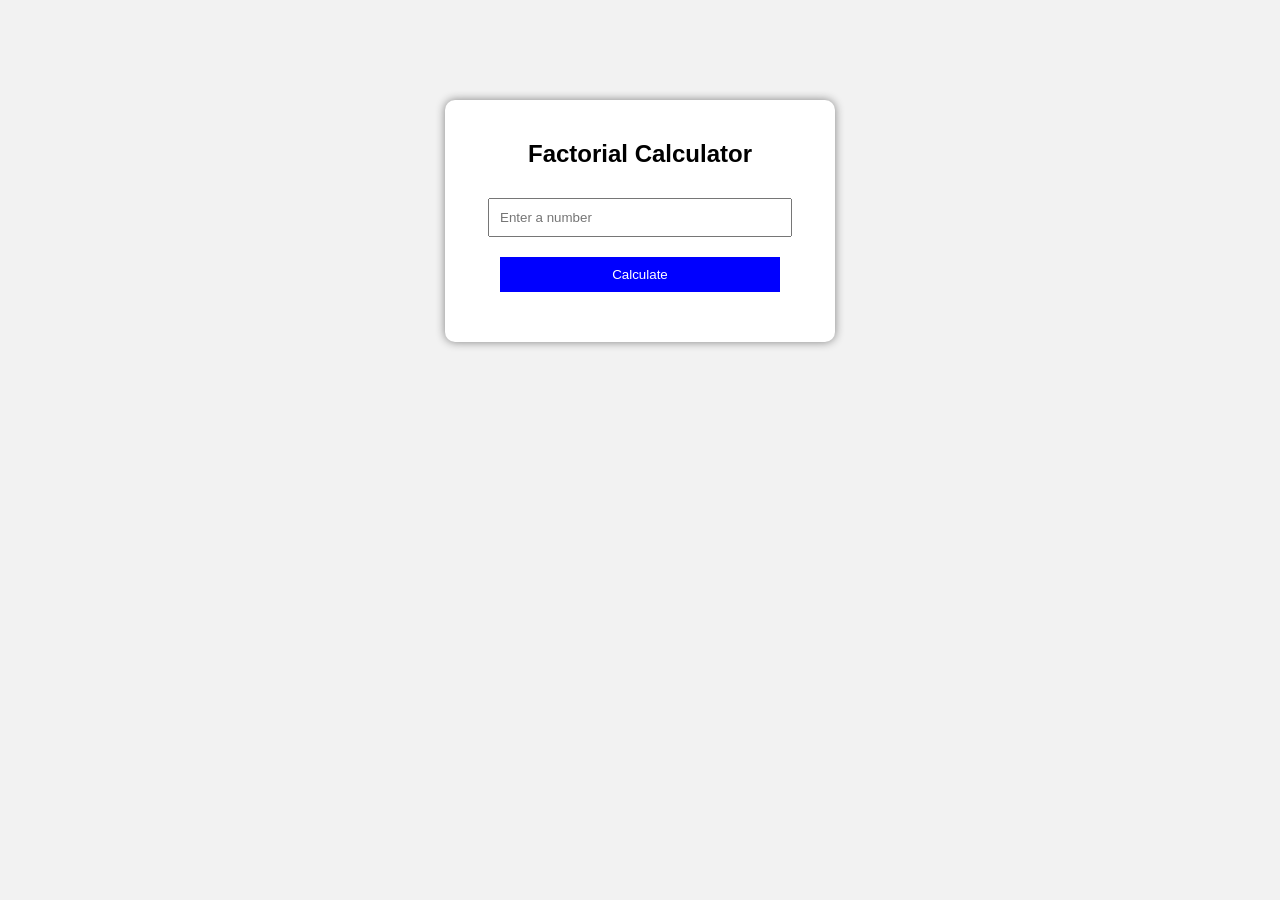
<file: internal exam/index.html>
<!DOCTYPE html>
<html lang="en">
<head>
    <meta charset="UTF-8">
    <meta name="viewport" content="width=device-width, initial-scale=1.0">
    <title>Factorial Calculator</title>
    <link rel="stylesheet" href="style.css">
</head>
<body>

    <div class="container">
        <h2>Factorial Calculator</h2>

        <input type="number" id="num" placeholder="Enter a number" min="0">

        <button onclick="calculateFactorial()">Calculate</button>

        <p id="result"></p>
    </div>

    <script src="script.js"></script>

</body>
</html>
</file>
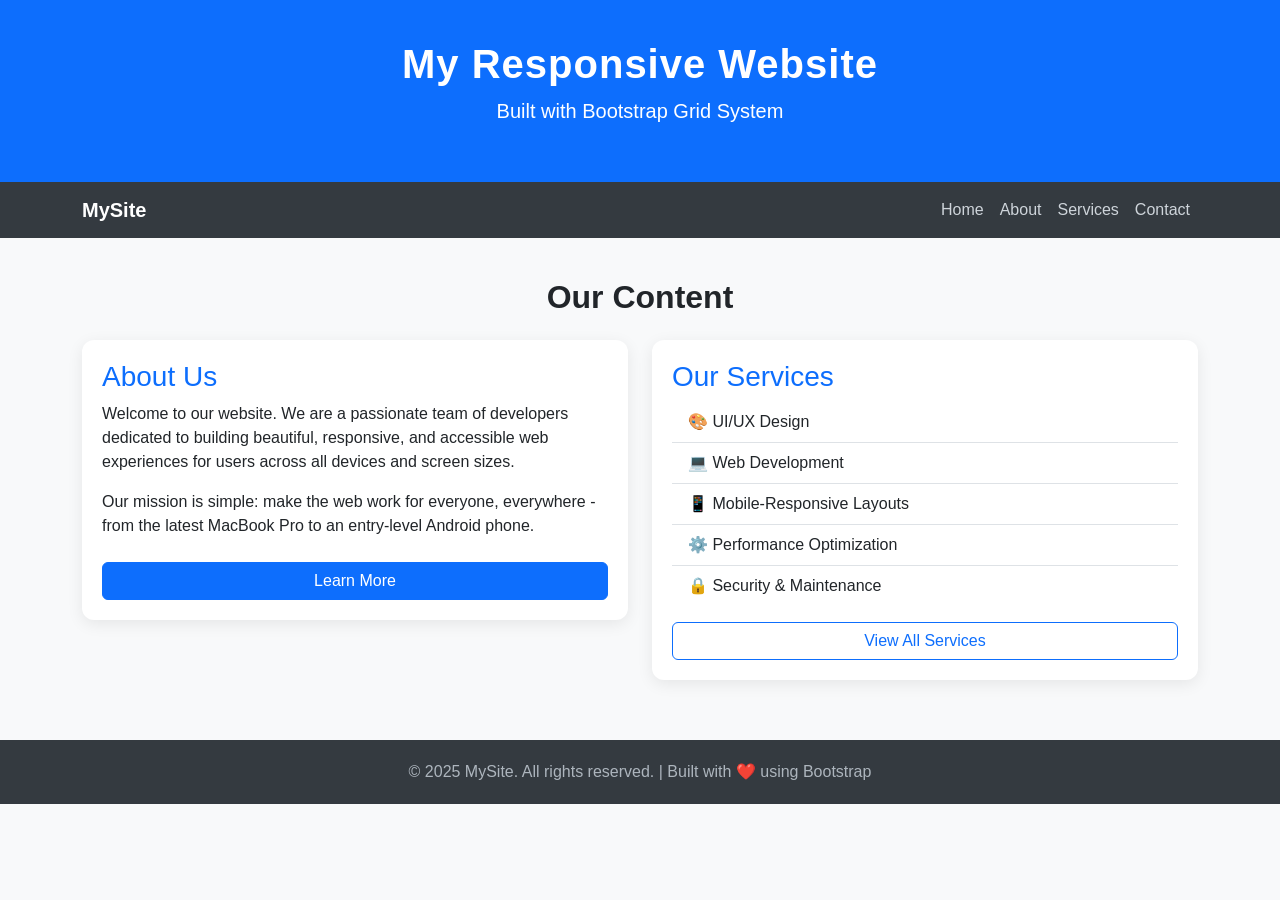
<file: Experiment/exp1/index1.html>
<!DOCTYPE html>
<html lang="en">
<head>
  <meta charset="UTF-8" />
  <meta name="viewport" content="width=device-width, initial-scale=1.0"/>
  <title>Responsive Bootstrap Page</title>
<!-- Bootstrap 5 CDN -->
  <link href="https://cdn.jsdelivr.net/npm/bootstrap@5.3.8/dist/css/bootstrap.min.css" rel="stylesheet" integrity="sha384-sRIl4kxILFvY47J16cr9ZwB07vP4J8+LH7qKQnuqkuIAvNWLzeN8tE5YBujZqJLB" crossorigin="anonymous">
  <style>
    /* Custom styles layered on top of Bootstrap */
    body {
      font-family: 'Segoe UI', sans-serif;
      background-color: #f8f9fa;
    }
    header {
      background-color: #0d6efd;
      color: white;
      padding: 40px 0;
      text-align: center;
    }
    header h1 {
      font-size: 2.5rem;
      font-weight: 700;
      letter-spacing: 1px;
    }
    nav {
      background-color: #343a40;
    }
    nav a {
      color: #ced4da !important;
      font-weight: 500;
      transition: color 0.3s ease;
    }
    nav a:hover {
      color: #ffffff !important;
    }
    .content-section {
      padding: 40px 0;
    }
    .card {
      border: none;
      border-radius: 12px;
      box-shadow: 0 4px 16px rgba(0,0,0,0.08);
      padding: 20px;
      margin-bottom: 20px;
    }
    .card h3 {
      color: #0d6efd;
    }
    footer {
      background-color: #343a40;
      color: #adb5bd;
      text-align: center;
      padding: 20px 0;
    }
  </style>
</head>
<body>
  <!-- ========================
       SECTION 1: HEADER
  ========================= -->
  <header>
    <div class="container">
      <h1>My Responsive Website</h1>
      <p class="lead">Built with Bootstrap Grid System</p>
    </div>
  </header>

  <!-- ========================
       SECTION 2: NAVIGATION BAR
  ========================= -->
  <nav class="navbar navbar-expand-md navbar-dark">
    <div class="container">
      <!-- Brand / Logo -->
      <a class="navbar-brand text-white fw-bold" href="#">MySite</a>
      <!-- Hamburger Toggle (visible on small screens) -->
      <button
        class="navbar-toggler"
        type="button"
        data-bs-toggle="collapse"
        data-bs-target="#navbarMenu"
      >
        <span class="navbar-toggler-icon"></span>
      </button>
      <!-- Nav Links -->
      <div class="collapse navbar-collapse" id="navbarMenu">
        <ul class="navbar-nav ms-auto">
          <li class="nav-item"><a class="nav-link" href="#">Home</a></li>
          <li class="nav-item"><a class="nav-link" href="#">About</a></li>
          <li class="nav-item"><a class="nav-link" href="#">Services</a></li>
          <li class="nav-item"><a class="nav-link" href="#">Contact</a></li>
        </ul>
      </div>
    </div>
  </nav>

  <!-- ========================
       SECTION 3: CONTENT SECTION
  ========================= -->
  <section class="content-section">
    <div class="container">
      <h2 class="text-center mb-4 fw-bold">Our Content</h2>
      <div class="row">
        <!-- Column 1: Full width on small, half width on medium+ -->
        <div class="col-12 col-md-6">
          <div class="card">
            <h3>About Us</h3>
            <p>
              Welcome to our website. We are a passionate team of developers
              dedicated to building beautiful, responsive, and accessible
              web experiences for users across all devices and screen sizes.
            </p>
            <p>
              Our mission is simple: make the web work for everyone,
              everywhere - from the latest MacBook Pro to an entry-level Android phone.
            </p>
            <a href="#" class="btn btn-primary mt-2">Learn More</a>
          </div>
        </div>
        <!-- Column 2: Full width on small, half width on medium+ -->
        <div class="col-12 col-md-6">
          <div class="card">
            <h3>Our Services</h3>
            <ul class="list-group list-group-flush">
              <li class="list-group-item">🎨 UI/UX Design</li>
              <li class="list-group-item">💻 Web Development</li>
              <li class="list-group-item">📱 Mobile-Responsive Layouts</li>
              <li class="list-group-item">⚙️ Performance Optimization</li>
              <li class="list-group-item">🔒 Security & Maintenance</li>
            </ul>
            <a href="#" class="btn btn-outline-primary mt-3">View All Services</a>
          </div>
        </div>
      </div>
      <!-- END ROW -->
    </div>
    <!-- END CONTAINER -->
  </section>

  <!-- ========================
       SECTION 4: FOOTER
  ========================= -->
  <footer>
    <div class="container">
      <p class="mb-0">
        &copy; 2025 MySite. All rights reserved. | Built with ❤️ using Bootstrap
      </p>
    </div>
  </footer>

<!-- Bootstrap 5 JS Bundle (for navbar toggle to work) -->
 <script src="https://cdn.jsdelivr.net/npm/bootstrap@5.3.8/dist/js/bootstrap.bundle.min.js" integrity="sha384-FKyoEForCGlyvwx9Hj09JcYn3nv7wiPVlz7YYwJrWVcXK/BmnVDxM+D2scQbITxI" crossorigin="anonymous"></script>
</body>
</html>
</file>
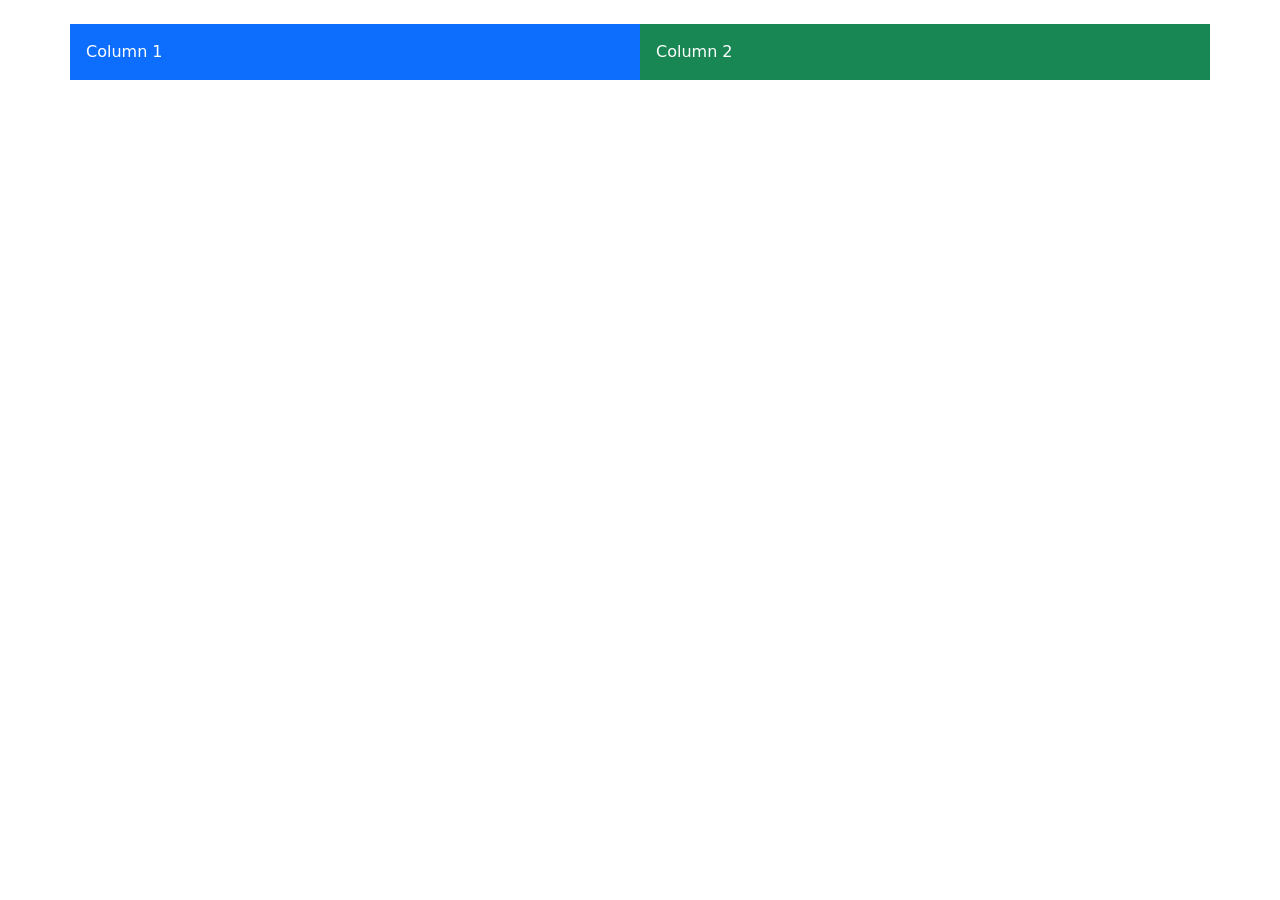
<file: Experiment/exp2/midterm-1/index2.html>
<!DOCTYPE html>
<html lang="en">
<head>
    <meta charset="UTF-8">
    <meta name="viewport" content="width=device-width, initial-scale=1.0">
    <title>Responsive Layout</title>

    <!-- Bootstrap CSS -->
    <link href="https://cdn.jsdelivr.net/npm/bootstrap@5.3.0/dist/css/bootstrap.min.css" rel="stylesheet">
</head>
<body>

<div class="container mt-4">
    <div class="row">
        
        <!-- Column 1 -->
        <div class="col-md-6 bg-primary text-white p-3">
            Column 1
        </div>

        <!-- Column 2 -->
        <div class="col-md-6 bg-success text-white p-3">
            Column 2
        </div>

    </div>
</div>

</body>
</html>
</file>
<file: internal exam/style.css>
body {
    font-family: Arial, sans-serif;
    background-color: #f2f2f2;
}

.container {
    width: 350px;
    margin: 100px auto;
    padding: 20px;
    text-align: center;
    background-color: white;
    border-radius: 10px;
    box-shadow: 0 0 10px gray;
}

input,
button {
    width: 80%;
    padding: 10px;
    margin: 10px 0;
}

button {
    background-color: blue;
    color: white;
    border: none;
    cursor: pointer;
}

button:hover {
    background-color: darkblue;
}

#result {
    font-size: 20px;
    font-weight: bold;
    margin-top: 15px;
    color: green;
}
</file>
